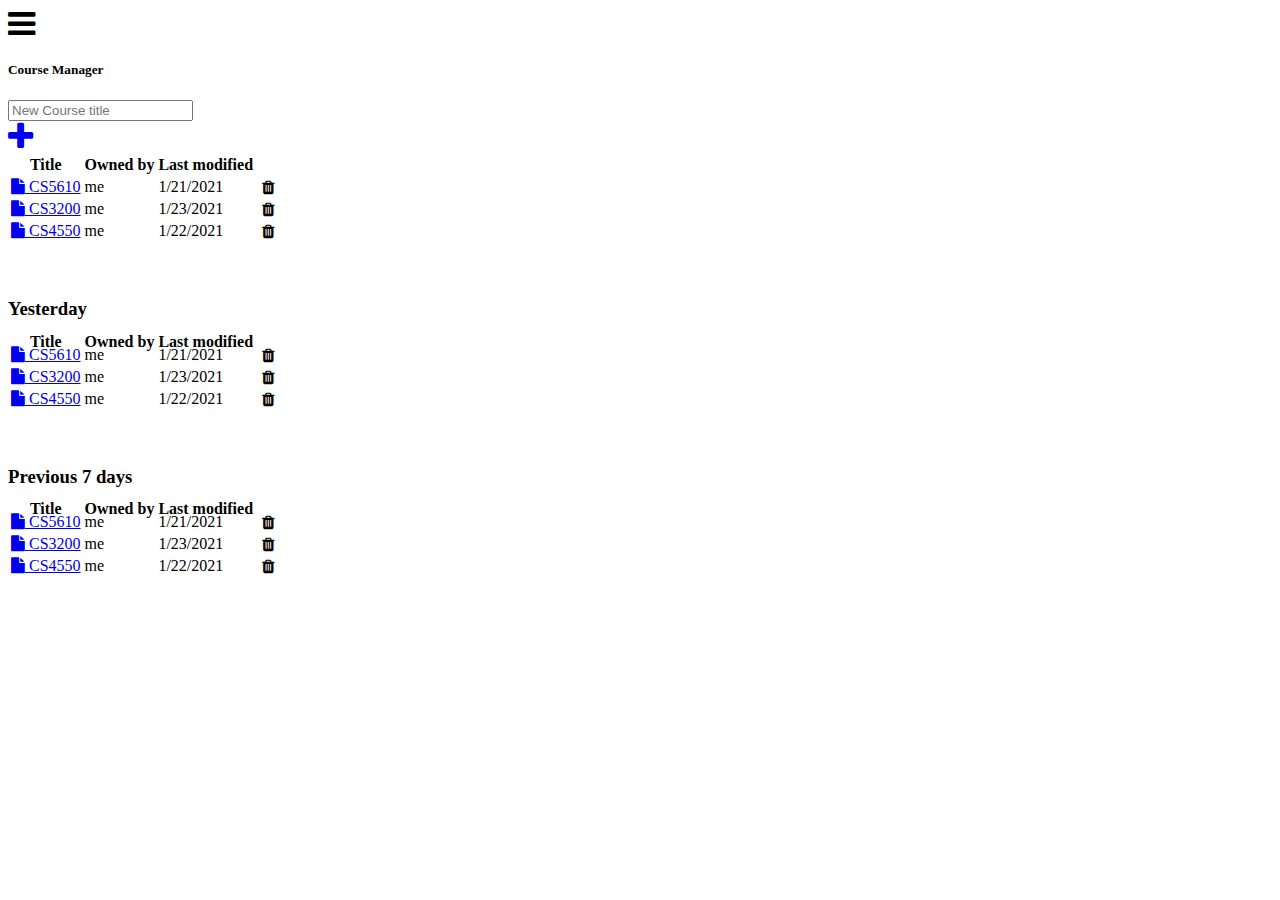
<file: src/main/webapp/course-list/course-list.template.client.html>
<!DOCTYPE html>
<html lang="en">
<head>
    <!-- Required meta tags -->
    <meta charset="utf-8">
    <meta name="viewport" content="width=device-width, initial-scale=1">

    <!-- Bootstrap CSS -->
    <link href="https://cdn.jsdelivr.net/npm/bootstrap@5.0.0-beta1/dist/css/bootstrap.min.css" rel="stylesheet" integrity="sha384-giJF6kkoqNQ00vy+HMDP7azOuL0xtbfIcaT9wjKHr8RbDVddVHyTfAAsrekwKmP1" crossorigin="anonymous">
    <link href="https://stackpath.bootstrapcdn.com/font-awesome/4.7.0/css/font-awesome.min.css" rel="stylesheet"/>
    <link href="course-list.style.client.css" rel="stylesheet"/>
    <meta charset="UTF-8">
    <title>Course List</title>
</head>
<body class="bg-warning">
<nav class="navbar navbar-dark bg-light">
    <div class="container-fluid  ">
        <div class="col-1 ">
            <i class="fa fa-bars fa-2x"></i>
        </div>
        <div class="col-2 ">
            <h5 class="brand-visibility">Course Manager</h5>
        </div>
        <div class="col-8 ">
            <input class="form-control" placeholder="New Course title"/>
        </div>
        <div class="col-1 ">
            <a class="btn" href="../course-editor/course-editor.template.client.html" ><i class="fa fa-plus fa-2x"></i></a>

        </div>
    </div>
</nav>

<div class="container ">
    <table class="table table-dark table-striped">
        <thead>
        <tr>
            <th>Title</th>
            <th>Owned by</th>
            <th>Last modified</th>
            <th>&nbsp;</th>
        </tr>
        </thead>
        <tbody>
        <tr>
            <td>
                <a href="../editor/editor.html">
                    <i class="fa fa-file"></i>
                    CS5610
                </a>
            </td>
            <td>
                me
            </td>
            <td>
                1/21/2021
            </td>
            <td>
                <i class="fa fa-trash pull-right"></i>
            </td>
        </tr>
        <tr>
            <td>
                <a href="../editor/editor.html">
                    <i class="fa fa-file"></i>
                    CS3200
                </a>
            </td>
            <td>
                me
            </td>
            <td>
                1/23/2021
            </td>
            <td>
                <i class="fa fa-trash pull-right"></i>
            </td>
        </tr>
        <tr>
            <td>
                <a href="../editor/editor.html">
                    <i class="fa fa-file"></i>
                    CS4550
                </a>
            </td>
            <td>
                me
            </td>
            <td>
                1/22/2021
            </td>
            <td>
                <i class="fa fa-trash pull-right"></i>
            </td>
        </tr>
        </tbody>
    </table>
    <br>
    <br>

    <h3>Yesterday</h3>

    <table class="table">
        <thead class="header-height">
        <tr class="invisible ">
            <th>Title</th>
            <th>Owned by</th>
            <th>Last modified</th>
            <th>&nbsp;</th>
        </tr>
        </thead>
        <tbody class=" table-dark table-striped">
        <tr>
            <td>
                <a href="../editor/editor.html">
                    <i class="fa fa-file"></i>
                    CS5610
                </a>
            </td>
            <td>
                me
            </td>
            <td>
                1/21/2021
            </td>
            <td>
                <i class="fa fa-trash pull-right"></i>
            </td>
        </tr>
        <tr>
            <td>
                <a href="../editor/editor.html">
                    <i class="fa fa-file"></i>
                    CS3200
                </a>
            </td>
            <td>
                me
            </td>
            <td>
                1/23/2021
            </td>
            <td>
                <i class="fa fa-trash pull-right"></i>
            </td>
        </tr>
        <tr>
            <td>
                <a href="../editor/editor.html">
                    <i class="fa fa-file"></i>
                    CS4550
                </a>
            </td>
            <td>
                me
            </td>
            <td>
                1/22/2021
            </td>
            <td>
                <i class="fa fa-trash pull-right"></i>
            </td>
        </tr>
        </tbody>
    </table>

    <br>
    <br>

    <h3>Previous 7 days</h3>

    <table class="table">
        <thead class="header-height">
        <tr class="invisible">
            <th>Title</th>
            <th>Owned by</th>
            <th>Last modified</th>
            <th>&nbsp;</th>
        </tr>
        </thead>
        <tbody class="table-striped table-dark">
        <tr>
            <td>
                <a href="../editor/editor.html">
                    <i class="fa fa-file"></i>
                    CS5610
                </a>
            </td>
            <td>
                me
            </td>
            <td>
                1/21/2021
            </td>
            <td>
                <i class="fa fa-trash pull-right"></i>
            </td>
        </tr>
        <tr>
            <td>
                <a href="../editor/editor.html">
                    <i class="fa fa-file"></i>
                    CS3200
                </a>
            </td>
            <td>
                me
            </td>
            <td>
                1/23/2021
            </td>
            <td>
                <i class="fa fa-trash pull-right"></i>
            </td>
        </tr>
        <tr>
            <td>
                <a href="../editor/editor.html">
                    <i class="fa fa-file"></i>
                    CS4550
                </a>
            </td>
            <td>
                me
            </td>
            <td>
                1/22/2021
            </td>
            <td>
                <i class="fa fa-trash pull-right"></i>
            </td>
        </tr>
        </tbody>
    </table>
    </div>
</div>
</body>
</html>
</file>
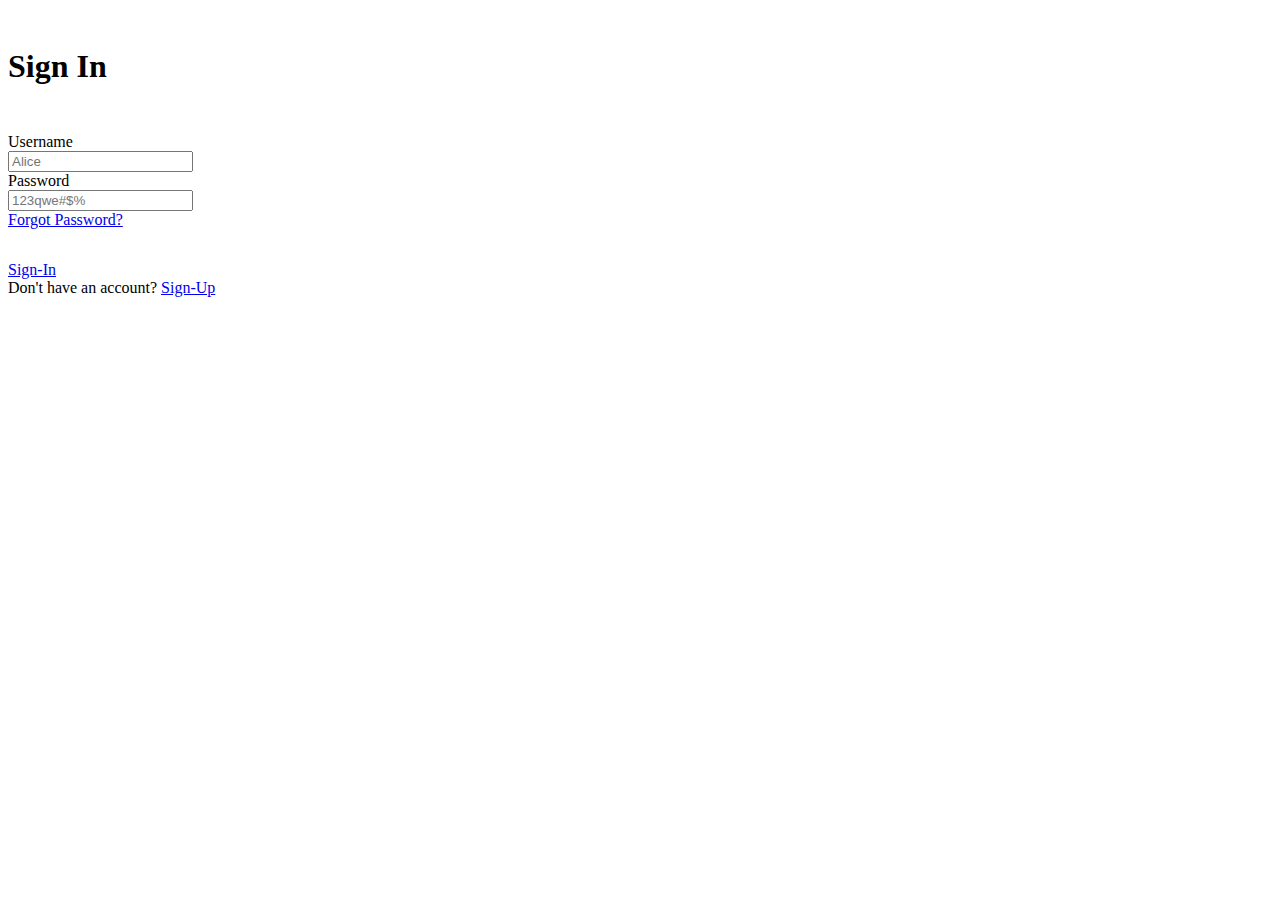
<file: src/main/webapp/login/login.template.client.html>
<!doctype html>
<html lang="en">
<head>
    <!-- Required meta tags -->
    <meta charset="utf-8">
    <meta name="viewport" content="width=device-width, initial-scale=1">

    <!-- Bootstrap CSS -->
    <link href="https://cdn.jsdelivr.net/npm/bootstrap@5.0.0-beta1/dist/css/bootstrap.min.css" rel="stylesheet" integrity="sha384-giJF6kkoqNQ00vy+HMDP7azOuL0xtbfIcaT9wjKHr8RbDVddVHyTfAAsrekwKmP1" crossorigin="anonymous">
    <link rel="stylesheet" href="login.style.client.css">

    <title>Sign In</title>
</head>
<body class="bg-warning">
<div class="container login_layout">

    <h1 class="text-center">Sign In</h1>
    <form>
        <div class="row mb-3 login_layout" >
            <label for="inputUsername3" class="col-sm-2 col-form-label">Username</label>
            <div class="col-sm-10">
                <input type="email" class="form-control" id="inputUsername3" placeholder="Alice">
            </div>
        </div>
        <div class="row mb-3">
            <label for="inputPassword3" class="col-sm-2 col-form-label">Password</label>
            <div class="col-sm-10">
                <input type="password" class="form-control" id="inputPassword3" placeholder="123qwe#$%">
                <div id="passwordHelp" class="form-text text-end"><a href="#">Forgot Password?</a></div>
            </div>
        </div>
        <div class="row mb-3 btn_layout">
            <div class="col-sm-2"></div>
            <div class="col-sm-10">
                <div class="d-grid gap-2">
                    <a class="btn btn-success" href="../index.html">Sign-In</a>

                    <div id="signUpHelp" class="form-text text-end">Don't have an account? <a href="../register/register.template.client.html">Sign-Up</a></div>
                </div>
            </div>
        </div>

    </form>

</div>

<!-- Optional JavaScript; choose one of the two! -->

<!-- Option 1: Bootstrap Bundle with Popper -->
<script src="https://cdn.jsdelivr.net/npm/bootstrap@5.0.0-beta1/dist/js/bootstrap.bundle.min.js" integrity="sha384-ygbV9kiqUc6oa4msXn9868pTtWMgiQaeYH7/t7LECLbyPA2x65Kgf80OJFdroafW" crossorigin="anonymous"></script>

<!-- Option 2: Separate Popper and Bootstrap JS -->
<!--
<script src="https://cdn.jsdelivr.net/npm/@popperjs/core@2.5.4/dist/umd/popper.min.js" integrity="sha384-q2kxQ16AaE6UbzuKqyBE9/u/KzioAlnx2maXQHiDX9d4/zp8Ok3f+M7DPm+Ib6IU" crossorigin="anonymous"></script>
<script src="https://cdn.jsdelivr.net/npm/bootstrap@5.0.0-beta1/dist/js/bootstrap.min.js" integrity="sha384-pQQkAEnwaBkjpqZ8RU1fF1AKtTcHJwFl3pblpTlHXybJjHpMYo79HY3hIi4NKxyj" crossorigin="anonymous"></script>
-->
</body>
</html>
</file>
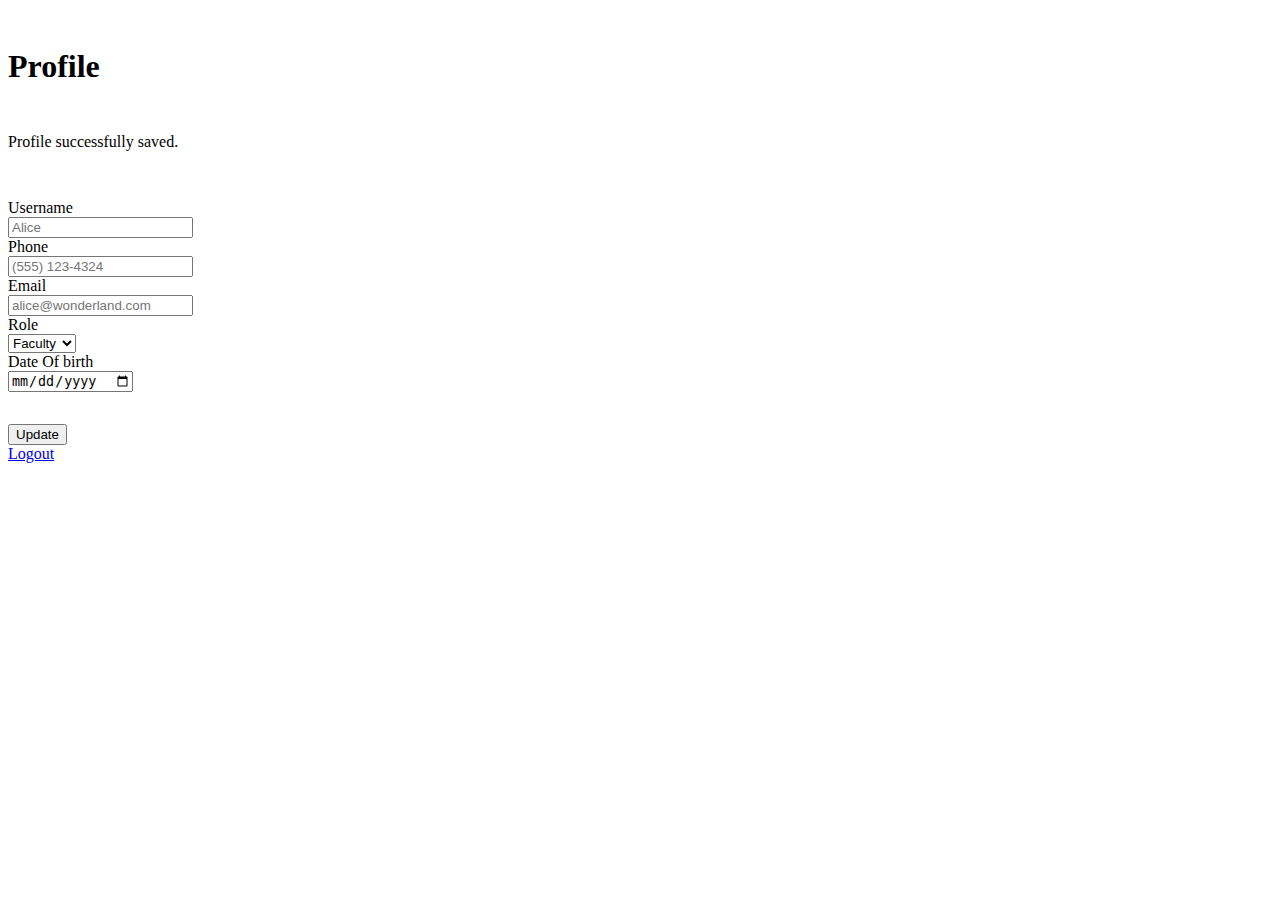
<file: src/main/webapp/profile/profile.template.client.html>
<!doctype html>
<html lang="en">
<head>
    <!-- Required meta tags -->
    <meta charset="utf-8">
    <meta name="viewport" content="width=device-width, initial-scale=1">

    <!-- Bootstrap CSS -->
    <link href="https://cdn.jsdelivr.net/npm/bootstrap@5.0.0-beta1/dist/css/bootstrap.min.css" rel="stylesheet" integrity="sha384-giJF6kkoqNQ00vy+HMDP7azOuL0xtbfIcaT9wjKHr8RbDVddVHyTfAAsrekwKmP1" crossorigin="anonymous">
    <link rel="stylesheet" href="profile.style.client.css">

    <title>Profile</title>
</head>
<body class="bg-warning">
<div class="container profile_layout">

    <h1 class="text-center">Profile</h1>
    <div class="alert alert-success heading_layout" role="alert">
        Profile successfully saved.
    </div>
    <form>
        <div class="row mb-3 profile_layout" >
            <label for="inputUsername3" class="col-sm-2 col-form-label" >Username</label>
            <div class="col-sm-10">
                <input type="email" class="form-control" id="inputUsername3" placeholder="Alice" readonly>
            </div>
        </div>
        <div class="row mb-3" >
            <label for="inputPhone" class="col-sm-2 col-form-label" >Phone</label>
            <div class="col-sm-10">
                <input type="tel" class="form-control" id="inputPhone" placeholder="(555) 123-4324" >
            </div>
        </div>
        <div class="row mb-3" >
            <label for="inputEmail" class="col-sm-2 col-form-label" >Email</label>
            <div class="col-sm-10">
                <input type="email" class="form-control" id="inputEmail" placeholder="alice@wonderland.com">
            </div>
        </div>
        <div class="row mb-3" >
            <label for="inputRole" class="col-sm-2 col-form-label" >Role</label>
            <div class="col-sm-10">
                <select class="form-select" id="inputRole">
                    <option selected>Faculty</option>
                    <option>Student</option>
                    <option>Admin</option>
                </select>
            </div>
        </div>
        <div class="row mb-3" >
            <label for="datepicker" class="col-sm-2 col-form-label" >Date Of birth</label>
            <div class="col-sm-10">
                <input type="Date" class="form-control" id="datepicker" >
            </div>
        </div>
        <div class="row mb-3 btn_layout">
            <div class="col-sm-2"></div>
            <div class="col-sm-10">
                <div class="d-grid gap-2">
                    <button class="btn btn-success" type="button">Update</button>
                </div>
            </div>
        </div>
        <div class="row mb-3">
            <div class="col-sm-2"></div>
            <div class="col-sm-10">
                <div class="d-grid gap-2">
                    <a class="btn btn-danger"  href="../index.html">Logout</a>
                </div>
            </div>
        </div>

    </form>

</div>

<!-- Optional JavaScript; choose one of the two! -->

<!-- Option 1: Bootstrap Bundle with Popper -->
<script src="https://cdn.jsdelivr.net/npm/bootstrap@5.0.0-beta1/dist/js/bootstrap.bundle.min.js" integrity="sha384-ygbV9kiqUc6oa4msXn9868pTtWMgiQaeYH7/t7LECLbyPA2x65Kgf80OJFdroafW" crossorigin="anonymous"></script>

<!-- Option 2: Separate Popper and Bootstrap JS -->
<!--
<script src="https://cdn.jsdelivr.net/npm/@popperjs/core@2.5.4/dist/umd/popper.min.js" integrity="sha384-q2kxQ16AaE6UbzuKqyBE9/u/KzioAlnx2maXQHiDX9d4/zp8Ok3f+M7DPm+Ib6IU" crossorigin="anonymous"></script>
<script src="https://cdn.jsdelivr.net/npm/bootstrap@5.0.0-beta1/dist/js/bootstrap.min.js" integrity="sha384-pQQkAEnwaBkjpqZ8RU1fF1AKtTcHJwFl3pblpTlHXybJjHpMYo79HY3hIi4NKxyj" crossorigin="anonymous"></script>
-->
</body>
</html>
</file>
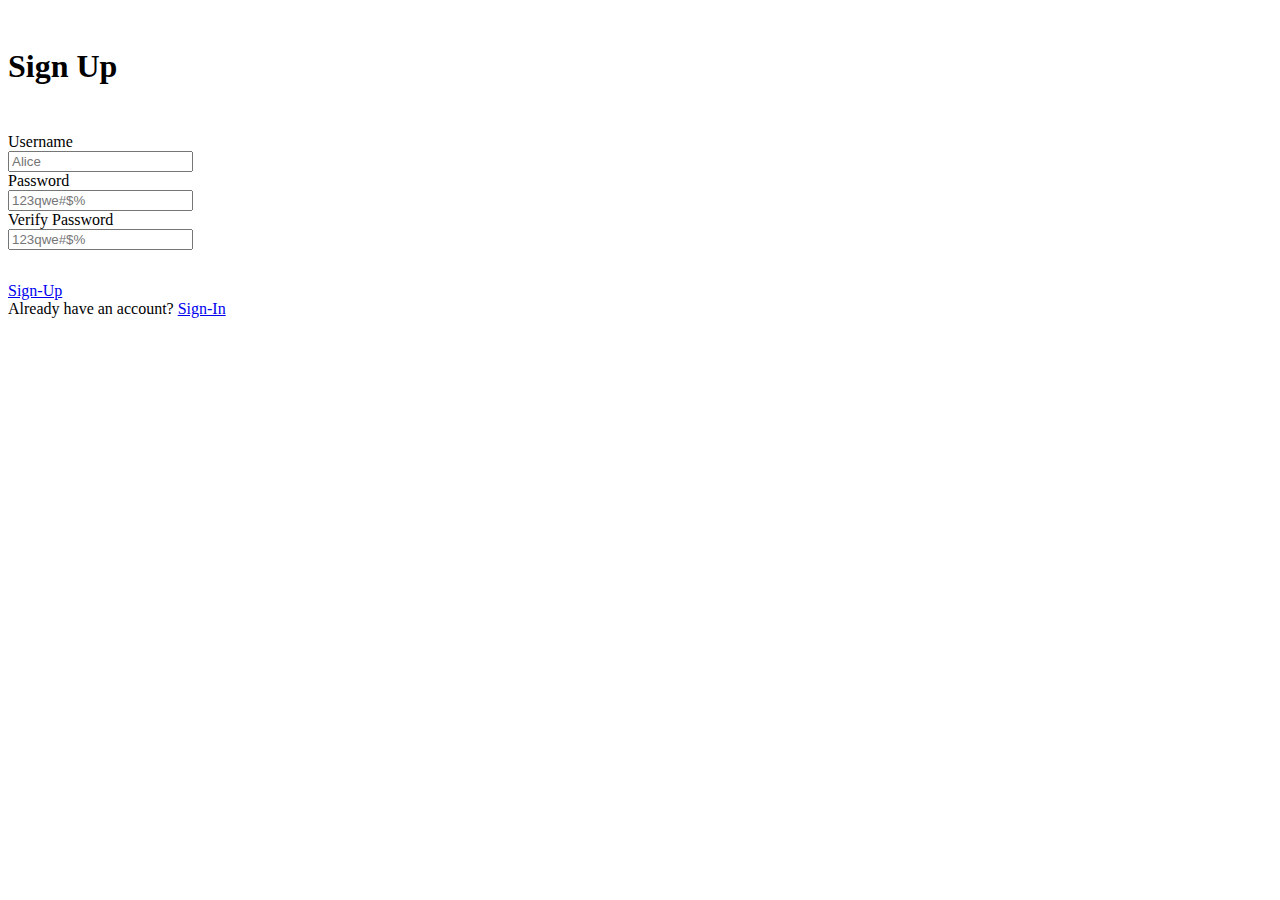
<file: src/main/webapp/register/register.template.client.html>
<!doctype html>
<html lang="en">
<head>
    <!-- Required meta tags -->
    <meta charset="utf-8">
    <meta name="viewport" content="width=device-width, initial-scale=1">

    <!-- Bootstrap CSS -->
    <link href="https://cdn.jsdelivr.net/npm/bootstrap@5.0.0-beta1/dist/css/bootstrap.min.css" rel="stylesheet" integrity="sha384-giJF6kkoqNQ00vy+HMDP7azOuL0xtbfIcaT9wjKHr8RbDVddVHyTfAAsrekwKmP1" crossorigin="anonymous">
    <link rel="stylesheet" href="register.style.client.css">

    <title>Sign Up</title>
</head>
<body class="bg-warning">
<div class="container register_layout">

    <h1 class="text-center">Sign Up</h1>
    <form>
        <div class="row mb-3 register_layout" >
            <label for="inputUsername3" class="col-sm-2 col-form-label">Username</label>
            <div class="col-sm-10">
                <input type="email" class="form-control" id="inputUsername3" placeholder="Alice">
            </div>
        </div>
        <div class="row mb-3">
            <label for="inputPassword3" class="col-sm-2 col-form-label">Password</label>
            <div class="col-sm-10">
                <input type="password" class="form-control" id="inputPassword3" placeholder="123qwe#$%">
            </div>
        </div>
        <div class="row mb-3">
            <label for="inputVerifyPassword3" class="col-sm-2 col-form-label">Verify Password</label>
            <div class="col-sm-10">
                <input type="password" class="form-control" id="inputVerifyPassword3" placeholder="123qwe#$%">
            </div>
        </div>
        <div class="row mb-3 btn_layout">
            <div class="col-sm-2"></div>
            <div class="col-sm-10">
                <div class="d-grid gap-2">
                    <a class="btn btn-success" href="../profile/profile.template.client.html">Sign-Up</a>

                    <div id="signUpHelp" class="form-text text-end">Already have an account? <a href="../login/login.template.client.html">Sign-In</a></div>
                </div>
            </div>
        </div>

    </form>

</div>

<!-- Optional JavaScript; choose one of the two! -->

<!-- Option 1: Bootstrap Bundle with Popper -->
<script src="https://cdn.jsdelivr.net/npm/bootstrap@5.0.0-beta1/dist/js/bootstrap.bundle.min.js" integrity="sha384-ygbV9kiqUc6oa4msXn9868pTtWMgiQaeYH7/t7LECLbyPA2x65Kgf80OJFdroafW" crossorigin="anonymous"></script>

<!-- Option 2: Separate Popper and Bootstrap JS -->
<!--
<script src="https://cdn.jsdelivr.net/npm/@popperjs/core@2.5.4/dist/umd/popper.min.js" integrity="sha384-q2kxQ16AaE6UbzuKqyBE9/u/KzioAlnx2maXQHiDX9d4/zp8Ok3f+M7DPm+Ib6IU" crossorigin="anonymous"></script>
<script src="https://cdn.jsdelivr.net/npm/bootstrap@5.0.0-beta1/dist/js/bootstrap.min.js" integrity="sha384-pQQkAEnwaBkjpqZ8RU1fF1AKtTcHJwFl3pblpTlHXybJjHpMYo79HY3hIi4NKxyj" crossorigin="anonymous"></script>
-->
</body>
</html>
</file>
<file: src/main/webapp/course-list/course-list.style.client.css>
.wbdv-sticky-top {
    position: fixed;
    width: 100%;
    background-color: white;
    z-index: 1;
}

.wbdv-padding-5px {
    padding: 5px;
}

.header-height{
    line-height: 0px;
    height: 0px;
}

@media only screen and (max-width: 600px) {
    .brand-visibility {
        display: none;
    }
}
</file>
<file: src/main/webapp/login/login.style.client.css>
.login_layout{
    margin-top: 3em
}

.btn_layout{
    margin-top: 2em
}
</file>
<file: src/main/webapp/profile/profile.style.client.css>
.profile_layout{
    margin-top: 3em
}

.heading_layout{
    margin-top: 3em;
    margin-bottom: 1em;
}

.btn_layout{
    margin-top: 2em
}
</file>
<file: src/main/webapp/register/register.style.client.css>
.register_layout{
    margin-top: 3em
}

.btn_layout{
    margin-top: 2em
}
</file>
